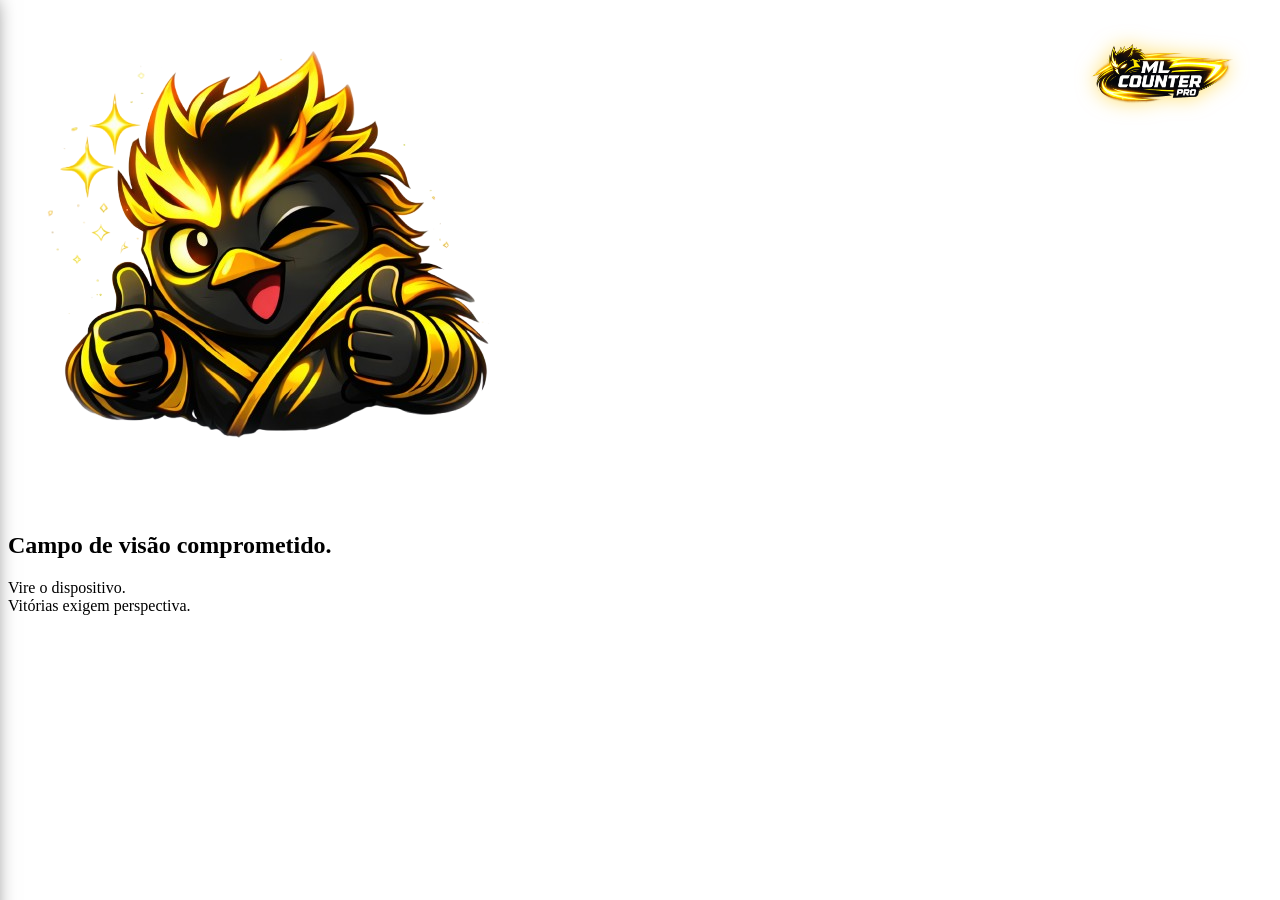
<file: index.html>
<!DOCTYPE html>
<html lang="pt-br">

<head>

<meta charset="UTF-8">
<meta name="viewport" content="width=device-width, initial-scale=1.0">

<title>ML COUNTER PRO</title>

<!-- CSS -->
<link rel="stylesheet" href="css/base.css">
<link rel="stylesheet" href="css/logo.css">
<link rel="stylesheet" href="css/botoes.css">
<link rel="stylesheet" href="css/herois-cards.css">
<link rel="stylesheet" href="css/herois-detalhes.css">
<link rel="stylesheet" href="css/menu-lateral.css">
<link rel="stylesheet" href="css/nox.css">
<link rel="stylesheet" href="css/bloqueio-visual.css">
<link rel="stylesheet" href="css/ocultar.css">

</head>

<body>

</body>
</html>

<!-- ================================= -->
<!-- BLOQUEIO DE ORIENTAÇÃO -->
<!-- ================================= -->

<section id="bloqueio-orientacao">

<div class="orientacao-container">

<img src="img-nox/nox-orientacao.png" class="nox-orientacao" alt="NOX orientação">

<h2>Campo de visão comprometido.</h2>

<p>
Vire o dispositivo.<br>
Vitórias exigem perspectiva.
</p>

<div class="icone-rotacao"></div>

</div>

</section>


<!-- ================================= -->
<!-- MENU LATERAL -->
<!-- ================================= -->

<nav class="menu-lateral" id="menuLateral">

<button class="menu-fechar" onclick="fecharMenu()" aria-label="Fechar menu">✖</button>

<a href="javascript:void(0)" onclick="irInicio(); fecharMenu();">INÍCIO</a>

<a href="javascript:void(0)" onclick="fecharMenu()">NOVIDADES</a>

<a href="javascript:void(0)" onclick="abrirHerois(); fecharMenu();">HERÓIS</a>

<a href="javascript:void(0)" onclick="fecharMenu()">HERÓIS COUNTERS</a>

<a href="javascript:void(0)" onclick="fecharMenu()">EQUIPAMENTOS</a>

<a href="javascript:void(0)" onclick="fecharMenu()">SUPORTE</a>

</nav>

<div class="overlay" id="overlay" onclick="fecharMenu()"></div>


<!-- ================================= -->
<!-- LOGO FIXA-->
<!-- ================================= -->

<div class="logo-container-top" id="logoTopo">
<img src="logo.png" class="logo-top" onclick="tocarSomLogo()" alt="Logo ML Counter Pro">
</div>
</file>
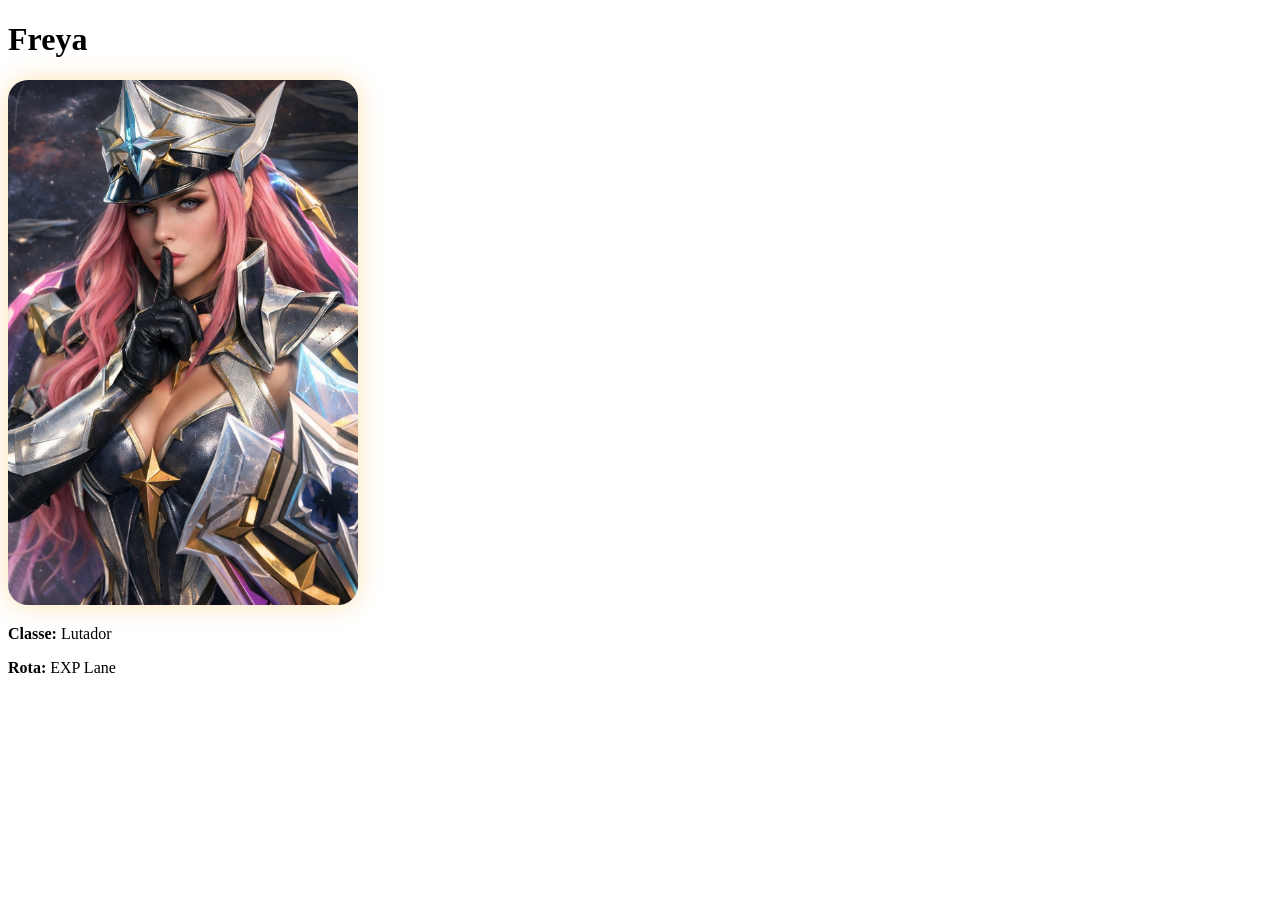
<file: herois/freya.html>
<!DOCTYPE html>
<html lang="pt-br">

<head>

<meta charset="UTF-8">
<meta name="viewport" content="width=device-width, initial-scale=1.0">

<title>Freya - ML Counter Pro</title>

<link rel="stylesheet" href="../css/base.css">
<link rel="stylesheet" href="../css/herois-detalhes.css">

</head>

<body>

<div class="container">

<h1>Freya</h1>

<img src="../freya-detalhe.jpg" class="hero-img">

<p><b>Classe:</b> Lutador</p>
<p><b>Rota:</b> EXP Lane</p>

</div>

</body>

</html>
</file>
<file: css/base.css>
jdjdjdj
</file>
<file: css/logo.css>
/* ===================================================
LOGO FIXA
=================================================== */

.logo-container-top{
position: fixed;
top: 15px;
right: 20px;
z-index: 1005;
}

.logo-top{
width: 200px;
height: auto;
display: block;
cursor: pointer;
transition: 0.3s;
filter: drop-shadow(0 0 10px rgba(255,200,0,0.6));
}

.logo-top:hover{
transform: scale(1.05);
}
</file>
<file: css/botoes.css>
hhdhdjd
</file>
<file: css/herois-cards.css>
/* ===================================================
AREA DOS CARDS (HERÓIS)
=================================================== */

.grid-herois{

display:grid;

grid-template-columns:repeat(5,150px);

justify-content:center;

gap:20px;

margin-top:20px;

}


/* ===================================================
CARD DO HERÓI
=================================================== */

.heroi-card{

position:relative;

background:rgba(255,255,255,0.05);

border-radius:15px;

overflow:hidden;

cursor:pointer;

transition:0.25s;

}


/* ===================================================
IMAGEM DO HERÓI
=================================================== */

.heroi-card img{

width:100%;

height:190px;

object-fit:cover;

display:block;

}


/* ===================================================
EFEITO HOVER
=================================================== */

.heroi-card:hover{

transform:translateY(-4px) scale(1.04);

}


/* ===================================================
NOME DO HERÓI
=================================================== */

.nome-heroi{

position:absolute;

bottom:0;

left:0;

width:100%;

padding:10px;

font-size:14px;

font-weight:bold;

color:white;

text-align:center;

background:linear-gradient(
transparent,
rgba(0,0,0,0.85)
);

}



/* ===================================================
AREA DAS CLASSES
=================================================== */

#areaCards.classes{

display:flex;

justify-content:center;

align-items:center;

gap:60px;

margin-top:90px;

flex-wrap:wrap;

}



/* ===================================================
CARD DA CLASSE
=================================================== */

.classe-card{

display:flex;

flex-direction:column;

align-items:center;

cursor:pointer;

transition:0.25s;

color:white;

}


/* ===================================================
ICONE DA CLASSE
=================================================== */

.classe-icon{

width:55px;

height:55px;

margin-bottom:10px;

filter:drop-shadow(0 0 6px rgba(245,182,66,0.4));

transition:0.25s;

}


/* ===================================================
NOME DA CLASSE
=================================================== */

.classe-card h3{

margin-top:8px;

font-size:18px;

}


/* ===================================================
EFEITO HOVER CLASSE
=================================================== */

.classe-card:hover{

transform:scale(1.08);

color:#f5b642;

}

.classe-card:hover .classe-icon{

transform:scale(1.2);

filter:drop-shadow(0 0 12px rgba(245,182,66,0.9));

}



/* ===================================================
TOPO (LUTADORES)
=================================================== */

.topo-fighters{

display:flex;

align-items:center;

justify-content:space-between;

margin-bottom:20px;

}


/* BOTÃO VOLTAR */

.btn-voltar{

font-size:28px;

background:transparent;

border:none;

color:white;

cursor:pointer;

}


/* TITULO */

.titulo-fighters{

font-size:24px;

font-weight:bold;

color:white;

}


/* BUSCA */

.busca-heroi input{

padding:8px 14px;

border-radius:20px;

border:none;

outline:none;

background:rgba(255,255,255,0.15);

color:white;

                                }
</file>
<file: css/herois-detalhes.css>
/* ===================================================
HERÓIS - DETALHES
=================================================== */

.hero-img {
width: 80%;
max-width: 350px;
border-radius: 20px;
box-shadow: 0 0 25px rgba(245, 182, 66, 0.4);
}

.info-destaque {
color: #f5b642;
font-weight: bold;
}

.skill-box {
background: rgba(255, 255, 255, 0.05);
padding: 20px;
border-radius: 20px;
margin-top: 20px;
text-align: left;
}

.dourado {
color: #f5b642;
font-weight: bold;
}

.vermelho {
color: #ff4d4d;
font-weight: bold;
}
</file>
<file: css/menu-lateral.css>
/* ===================================================
MENU LATERAL
=================================================== */

.menu-btn {
position: fixed;
top: 20px;
left: 20px;
font-size: 28px;
cursor: pointer;
z-index: 1003;
}

.menu-lateral {
position: fixed;
top: 0;
left: -260px;
width: 250px;
height: 100%;
background: linear-gradient(180deg, #0b0f2a, #11183c);
box-shadow: 4px 0 20px rgba(0, 0, 0, 0.6);
padding-top: 60px;
transition: 0.4s;
z-index: 1004;
}

.menu-lateral.ativo {
left: 0;
}

.menu-lateral a {
display: block;
padding: 15px 25px;
text-decoration: none;
color: #cfd8ff;
font-weight: bold;
text-align: left;
transition: 0.3s;
}

.menu-lateral a:hover {
background: rgba(255, 255, 255, 0.08);
color: #f5b642;
}

.menu-fechar {
position: absolute;
top: 15px;
right: 20px;
font-size: 22px;
cursor: pointer;
}

/* ===================================================
OVERLAY COM DESFOQUE PREMIUM
=================================================== */

.overlay {
position: fixed;
inset: 0;
background: rgba(5, 10, 30, 0.55);
backdrop-filter: blur(6px);
-webkit-backdrop-filter: blur(6px);
opacity: 0;
visibility: hidden;
transition: all 0.3s ease;
z-index: 1002;
}

.overlay.ativo {
opacity: 1;
visibility: visible;
}
</file>
<file: css/nox.css>
/* ===================================================
NOX ASSISTENTE - NÍVEL ABSURDO
=================================================== */

.nox-container {
position: fixed;
right: 25px;
bottom: 35px;
display: flex;
align-items: flex-end;
gap: 15px;
z-index: 9998;
opacity: 0;
transform: translateY(30px) scale(0.95);
transition: all 0.5s ease;
}

.nox-container.active {
opacity: 1;
transform: translateY(0) scale(1);
}

/* IMAGEM NOX */

.nox-img {
width: 140px;
filter:
brightness(1.2)
drop-shadow(0 0 20px rgba(255, 200, 0, 1))
drop-shadow(0 0 40px rgba(255, 150, 0, 0.7));
animation: flutuarNox 3s ease-in-out infinite;
}

/* FLUTUAÇÃO */

@keyframes flutuarNox {
0% { transform: translateY(0px); }
50% { transform: translateY(-8px); }
100% { transform: translateY(0px); }
}

/* CAIXA */

.nox-box {
max-width: 280px;
padding: 18px 22px;
border-radius: 18px;
background: rgba(8, 18, 60, 0.96);
backdrop-filter: blur(8px);
color: #ffffff;
font-size: 15px;
line-height: 1.5;
position: relative;
border: 2px solid #00aaff;
overflow: hidden;
}

/* BORDA ENERGIA */

.nox-box::before {
content: "";
position: absolute;
inset: -2px;
border-radius: 18px;
padding: 2px;
background: linear-gradient(90deg, #00aaff, #00f0ff, #00aaff);
background-size: 300% 300%;
animation: energiaBorda 3s linear infinite;
-webkit-mask:
linear-gradient(#000 0 0) content-box,
linear-gradient(#000 0 0);
-webkit-mask-composite: xor;
mask-composite: exclude;
}

@keyframes energiaBorda {
0% { background-position: 0% 50%; }
100% { background-position: 300% 50%; }
}

/* PONTA */

.nox-box::after {
content: "";
position: absolute;
left: -10px;
bottom: 25px;
width: 20px;
height: 20px;
background: rgba(8, 18, 60, 0.96);
border-left: 2px solid #00aaff;
border-bottom: 2px solid #00aaff;
transform: rotate(45deg);
}
</file>
<file: css/bloqueio-visual.css>
hshshdh
</file>
<file: css/ocultar.css>
/* ===================================================
UTILIDADES
=================================================== */

.oculto {
display: none;
}
</file>
